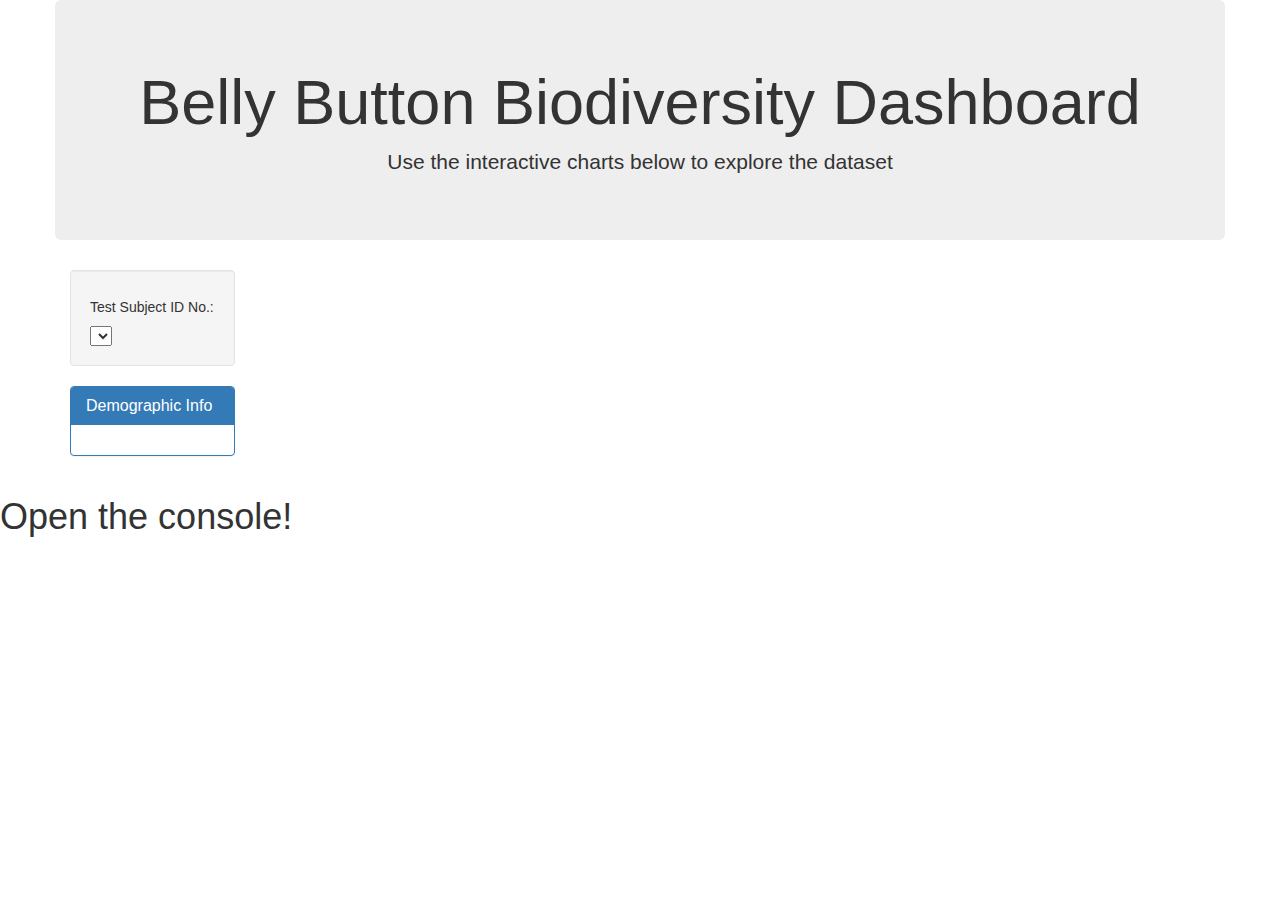
<file: index.html>
<!DOCTYPE html>
<html lang="en">

<head>
    <meta charset="UTF-8">
    <meta name="viewport" content="width=device-width, initial-scale=1.0">
    <meta http-equiv="X-UA-Compatible" content="ie=edge">
    <title>Bellybutton Biodiversity</title>
    <link rel="stylesheet" href="https://maxcdn.bootstrapcdn.com/bootstrap/3.3.7/css/bootstrap.min.css">
    <script src="https://d3js.org/d3.v5.min.js"></script>
    <script src="https://cdn.plot.ly/plotly-latest.min.js"></script>
</head>

<body>

    <div class="container">
        <div class="row">
            <div class="col-md-12 jumbotron text-center">
                <h1>Belly Button Biodiversity Dashboard</h1>
                <p>Use the interactive charts below to explore the dataset</p>
            </div>
        </div>
        <div class="row">
            <div class="col-md-2">
                <div class="well">
                    <h5>Test Subject ID No.:</h5>
                    <select id="selDataset" onchange="optionChanged(this.value)"></select>
                </div>
                <div class="panel panel-primary">
                    <div class="panel-heading">
                        <h3 class="panel-title">Demographic Info</h3>
                    </div>
                    <div id="sample-metadata" class="panel-body"></div>
                </div>
            </div>
            <div class="col-md-5">
                <div id="bar"></div>
            </div>
            <div class="col-md-5">
                <div id="gauge"></div>
            </div>
        </div>
        <div class="row">
            <div class="col-md-12">
                <div id="bubble"></div>
            </div>
        </div>
    </div>

    <h1>Open the console!</h1>

    <script src="plots.js"></script>

    <!-- <script src="./static/js/app.js"></script>
    <script src="./static/js/bonus.js"></script> -->
    <script src="samples.json"></script>

    <!-- 
    <script type="data/samples.json" src="samples.json"></script> -->

</body>

</html>
</file>
